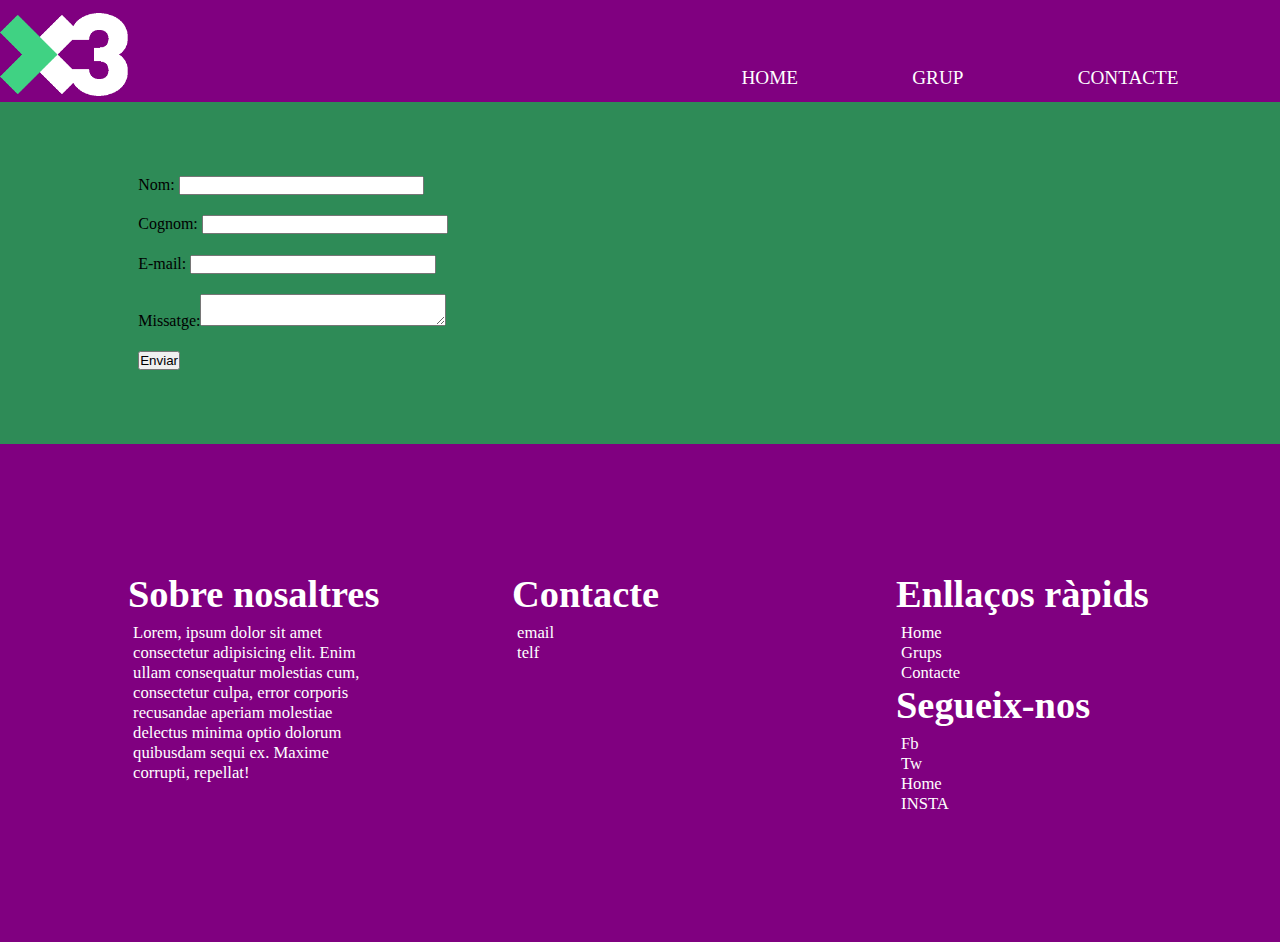
<file: ACT 10.1/contacte.html>
<!DOCTYPE html>
<html lang="ca">
<head>
	<meta charset="UTF-8">
	<meta name="author" content="Joana Franch">
	    <link rel="stylesheet" href="css/style.css">
	<meta name="viewport" content="width=device-width, initial-scale=1.0">



	<title>act10 esquelet festival</title>

</head>

<body>

	<header>
	    <div id="logo">
	    	<img src="media/logo.gif" alt="logotip">
	    </div>

	    <nav>
	    	<ul id="menu">
			    	<li class="llistadelnav"><a href ="index.html">HOME</a></li>
			    	<li class="llistadelnav"><a href ="grups.html">GRUP</a></li>  
			    	<li class="llistadelnav"><a href ="conacte.html">CONTACTE</a></li>     
            </ul>
	    </nav>
	</header>
    
  
    <div class="contacte">
    	 <div class="formulari">
    	 	 <form>
    	 	 	 <ul>
    	 	 	 	<li><label for="name">Nom:
    	 	 	 	<input type="text" name="user_name"></li>

    	 	 	 	<li><label for="name">Cognom:
    	 	 	 	<input type="text" name="user_name"></li>	
    	 	 	 
    	 	 	 	<li><label for="mail">E-mail:
    	 	 	 	<input type="email" name="user_mail"></li>	

    	 	 	 	<li><label for="msg">Missatge:</label><textarea name="user_message"></textarea></li>

    	 	 	 	<li class="boto"><button type="submit">Enviar</button></li>
    	 	 	 </ul>

    	 	 </form>
    	 </div>
   <!-- .................... -->
	  
	    	<div class="mapa">
	    		<iframe src="https://www.google.com/maps/embed?pb=!1m18!1m12!1m3!1d2991.5349779145727!2d2.1896930747831593!3d41.427612193501126!2m3!1f0!2f0!3f0!3m2!1i1024!2i768!4f13.1!3m3!1m2!1s0x12a4bcd1b2e901db%3A0x551032b670f41412!2sEASD%20Llotja%20-%20Sant%20Andreu%20-%20Escuela%20Superior%20de%20Dise%C3%B1o%20y%20Artes!5e0!3m2!1ses!2ses!4v1712069955427!5m2!1ses!2ses" width="100%" height="100%" style="border:0;" allowfullscreen="" loading="lazy" referrerpolicy="no-referrer-when-downgrade"></iframe>
	    	</div>
	  
    </div>




    <footer>
		    <div class="footercontenidor">
		    	
		    	<div class="footercolumn">
		    		<h2>Sobre nosaltres</h2>
		    		<p>Lorem, ipsum dolor sit amet consectetur adipisicing elit. Enim ullam consequatur molestias cum, consectetur culpa, error corporis recusandae aperiam molestiae delectus minima optio dolorum quibusdam sequi ex. Maxime corrupti, repellat!</p>
		    	</div>

		    	<div class="footercolumn">
		    		<h2>Contacte</h2>
		    		<p>email</p>
		    		<p>telf</p>
		    	</div>

		    	<div class="footercolumn">
		    		<h2>Enllaços ràpids</h2>
		    		<p>Home</p>
		    		<p>Grups</p>
		    		<p>Contacte</p>
		    		<h2>Segueix-nos</h2>
		    		<p>Fb</p>
		    		<p>Tw</p>
		    		<p>Home</p>
		    		<p>INSTA</p>
		    	</div>

	        </div>
    </footer>

    
</body>
</file>
<file: ACT 10.1/css/style.css>
*{
	box-sizing: border-box;
	padding: 0;
	margin: 0;
}


body{
	font-family: montserrat;
	font-style: normal;
	overflow-x: hidden;

}



header{
	width: 100%;
	height: auto;
	display: flex;
	background-color: purple;
}



#logo{
	width: 50%;
	height: auto;
	background-color: purple;
}


#logo img{
         width: 20%;
         padding-top: 2%;
}


nav{
	width: 50%;
	height: auto;
}


#menu{
     width: auto;
     display: flex;
	flex-direction: row;
	justify-content: space-evenly;
	list-style: none;
	padding-top: 6vh;
}


.llistadelnav{
             width: auto;
             margin:0px, 10px;
	        font-size: 1.2rem;

	      /*  MESURA LLETRA RESPONSIVE:
	          1 rem= 16px (NO S'ADAPRA PERÒ MILLOR)
	          1vw
	          1%
	        px no s'adapta a les pantalles
	        em càlculs matemàtics
	        1vw*/
}


.llistadelnav a{
               color: white;
               text-decoration: none;
}

.llistadelnav a:hover{
               text-decoration: underline;
               text-decoration-thickness: 10%;
}




main{
	width: 100%;
	height: auto;
	background-color: seagreen;
}


hero {
    position: relative;
    width: 100vw;
    height: 100vh;
    display:flex;
    flex-direction: column;
    align-items: center;
    justify-content: center;
}


video {
    position: absolute;
    top: 0;
    left: 0;
    width: 100%;
    height: 100%;
    object-fit: cover;
}


#Sobreaquestfestival{
	width: 100%;
	height: auto;
	background-color: seagreen;
	display: flex;
	flex-direction: row;
	align-items: center;
}

#abouttitol{
    width: 50%;
	height: auto;
	padding:10%;

	
}


#textabout{
    width: 50%;
    height: auto;
    padding-right:40px;
    padding:10%;

}


h2{
   font-size: 3vw;
   padding-bottom: 7px;

}


p{
   font-size: 1.3vw;
}


footer{
	width: 100%;
	height: auto;
	background-color: purple;
	padding: 10%;
	color: white;

}

.footercontenidor{
	display: flex;
	flex-wrap: wrap;
	justify-content: space-between;
}

.footercolumn{
	width: 25%;
}



/*.......................GRUP...........................*/

#maincontenidor{
	display: flex;
	flex-wrap: wrap;
	flex-direction: row;
	width: 100%;
	height: auto;
	justify-content: space-between;
	padding: 5% 10% 5% 10%;
}


.grup{
	width: 40%;
	height: auto;
	object-fit: cover;
	padding-bottom: 5%;
}


.grup img{
	width: 100%;
	height: auto;
}


.grup>h2, p{
	padding-left: 2%;
}




/*................................................................*/

/*.......................CONTACTE...........................*/

.contacte{
         width: 100%;
         height: auto;
         background-color: seagreen;
         display: flex;
	     flex-wrap: wrap;
	     justify-content: space-between;
	     flex-direction: row;
	     padding: 5% 10% 5% 10%;
}

.formulari{
	       width: 50%;
}

ul{
   list-style: none;
}

li{
	padding: 2%;
}

input{
	width: 50%;
}

textarea{
	width: 50%;
}


.mapa{
	width: 50%;
}




/*................................................................*/


@media screen and (max-width: 768px) {
    #menu {
        flex-direction:column;
        width: 100%;
}
 
     #logo{
	width: auto;
	height: auto;
	background-color: purple;
   }

     #Sobreaquestfestival{
     	flex-direction: column;
     }

     .footercontenidor{
     	flex-direction: column;
     }

     .footercolumn{
     	width: 100%;
     	padding: 7%, 7%;
     }

     .footercolumn>h2{
     	padding-top: 7%;
     }





     #maincontenidor{
	display: flex;
	flex-wrap: wrap;
	flex-direction: column;
	width: 100%;
	height: auto;
	justify-content: space-between;
	padding: 5% 10% 5% 10%;
	}

	.grup{
		width: 40%;
		height: auto;
		object-fit: cover;
		padding-bottom: 5%;
	}


	.grup img{
		width: 100%;
		height: auto;
	}


	.grup>h2, p{
		padding-left: 2%;
	}

    


    .contacte{
    	flex-direction: column;
    }


    .formulari{
    	width: 100%;

    }

    .mapa{
    	width: 100%;
    }


}
</file>
